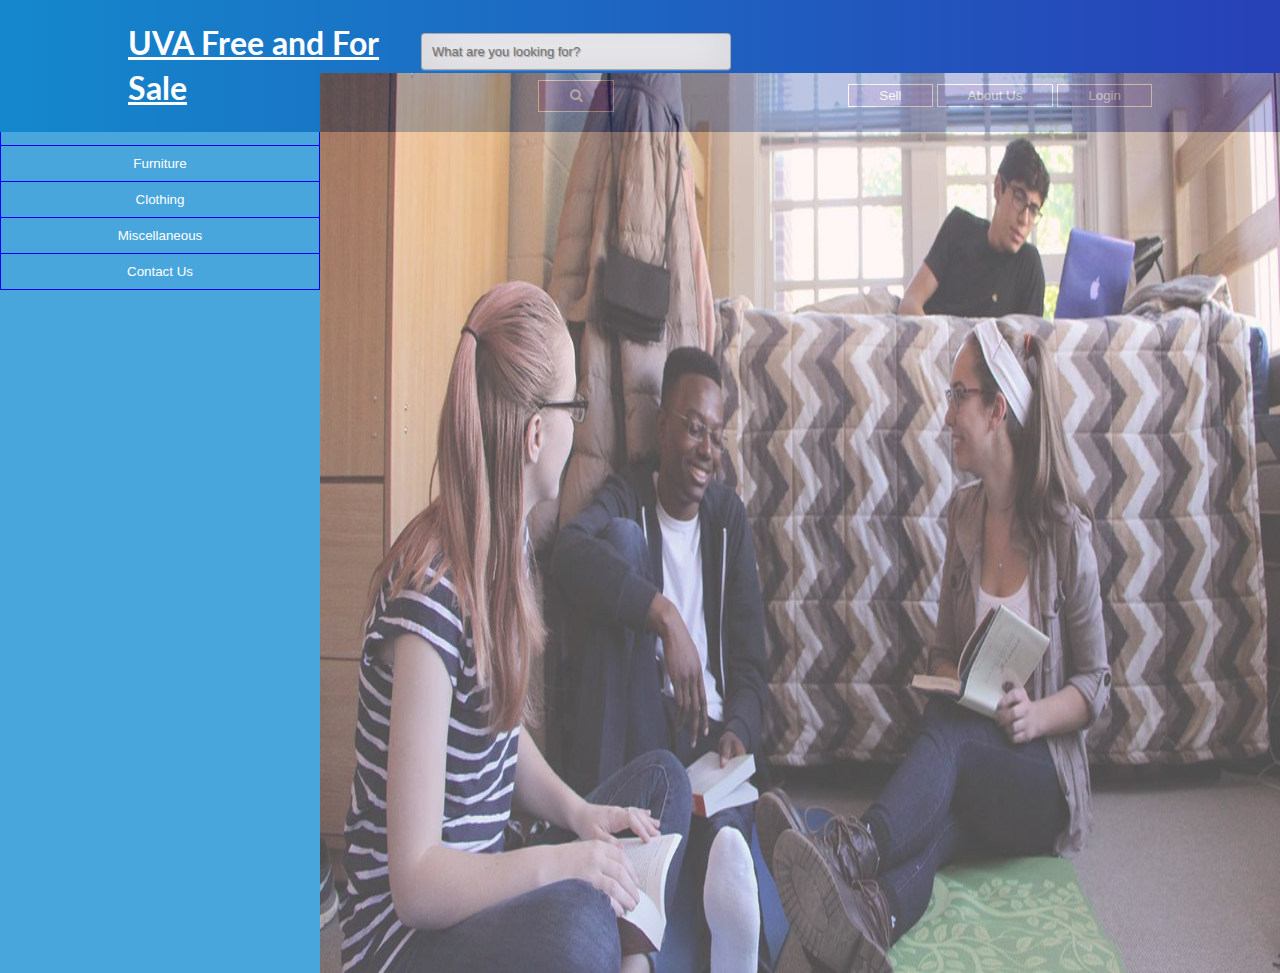
<file: index.html>
<!doctype html>
<html class="no-js" lang="">
    <head>
        <meta charset="utf-8">
        <meta http-equiv="x-ua-compatible" content="ie=edge">
        <title>UVA F&Fs</title>
        <meta name="description" content="">
        <meta name="viewport" content="width=device-width, initial-scale=1">
        
        <link href="https://fonts.googleapis.com/css?family=Lato|Open+Sans" rel="stylesheet">
        <link rel="stylesheet" href="https://maxcdn.bootstrapcdn.com/font-awesome/4.4.0/css/font-awesome.min.css">
        <link rel="manifest" href="site.webmanifest">
        <link rel="apple-touch-icon" href="icon.png">
        <!-- Place favicon.ico in the root directory -->

        <link rel="stylesheet" href="css/main.css">
    </head>
    <body>
        <!--[if lte IE 9]>
            <p class="browserupgrade">You are using an <strong>outdated</strong> browser. Please <a href="https://browsehappy.com/">upgrade your browser</a> to improve your experience and security.</p>
        <![endif]-->

        <!-- Add your site or application content here -->
        <nav id="navbar">
            <h1><a href="index.html" >UVA Free and For Sale</a></h1><div class="wrap">
               <div class="search">
                    <label for = "search">
                        <input type="text" class="searchTerm" placeholder="What are you looking for?"><button type="submit" class="searchButton" style="height: 32px">
                        <i class="fa fa-search"></i>
                        </button>
                    </label>
               </div>
            </div><div id="navbuttons">
            </div>
        </nav>
        <aside class="left-container">
            <div class="btn-group">
                <button>All Items</button>
                <button>Books</button>
                <button>Furniture</button>
                <button>Clothing</button>
                <button>Miscellaneous</button>
                <button>Contact Us</button>
            </div>
        </aside><section class="right-container">

            <!-- This is the part of the page where the content generally changes -->
            <img src="img/Acornmart.jpg" style="opacity: 0.70; height: 100vh; width: 100%">   
        
        </section>
        
        <script src="js/plugins.js"></script>
        <script src="js/main.js"></script>

        <!-- Google Analytics: change UA-XXXXX-Y to be your site's ID. -->
        <script>
            window.ga=function(){ga.q.push(arguments)};ga.q=[];ga.l=+new Date;
            ga('create','UA-XXXXX-Y','auto');ga('send','pageview')
        </script>
        <script src="https://www.google-analytics.com/analytics.js" async defer></script>
    </body>
</html>
</file>
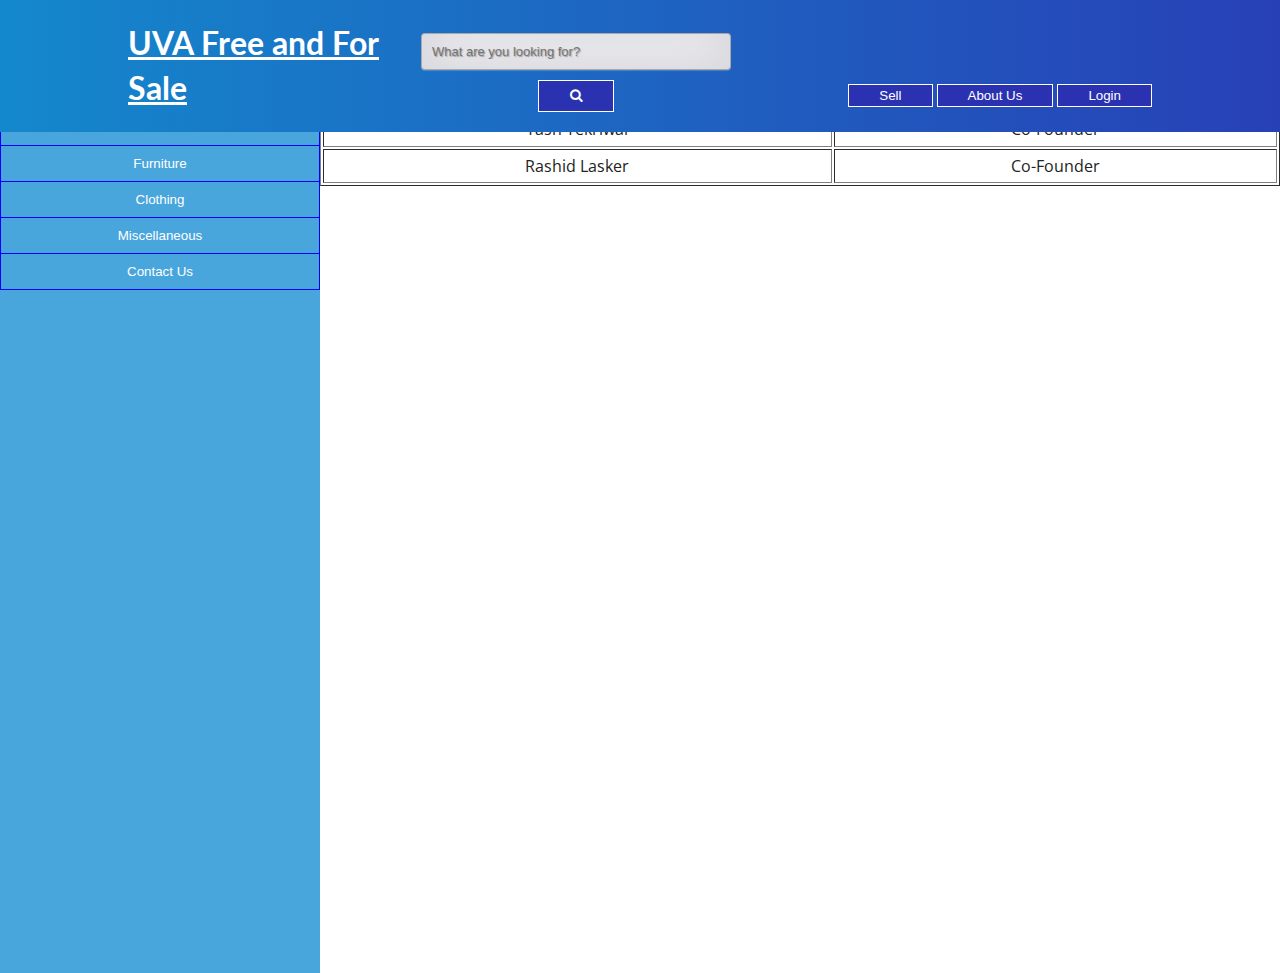
<file: about.html>
<!doctype html>
<html class="no-js" lang="">
    <head>
        <meta charset="utf-8">
        <meta http-equiv="x-ua-compatible" content="ie=edge">
        <title>About</title>
        <meta name="description" content="">
        <meta name="viewport" content="width=device-width, initial-scale=1">
        
        <link href="https://fonts.googleapis.com/css?family=Lato|Open+Sans" rel="stylesheet">
        <link rel="stylesheet" href="https://maxcdn.bootstrapcdn.com/font-awesome/4.4.0/css/font-awesome.min.css">
        <link rel="manifest" href="site.webmanifest">
        <link rel="apple-touch-icon" href="icon.png">
        <!-- Place favicon.ico in the root directory -->

        <link rel="stylesheet" href="css/main.css">
    </head>
    <body>
        <!--[if lte IE 9]>
            <p class="browserupgrade">You are using an <strong>outdated</strong> browser. Please <a href="https://browsehappy.com/">upgrade your browser</a> to improve your experience and security.</p>
        <![endif]-->

        <!-- Add your site or application content here -->
        <nav id="navbar">
            <h1><a href="index.html">UVA Free and For Sale</a></h1><div class="wrap">
               <div class="search">
                  <input type="text" class="searchTerm" placeholder="What are you looking for?"><button type="submit" class="searchButton" style="height: 32px">
                    <i class="fa fa-search"></i>
                 </button>
               </div>
            </div><div id="navbuttons">
            </div>
        </nav>
        <aside class="left-container">
            <div class="btn-group">
                <button>All Items</button>
                <button>Books</button>
                <button>Furniture</button>
                <button>Clothing</button>
                <button>Miscellaneous</button>
                <button>Contact Us</button>
            </div>

        <!-- This is the part of the page where the content generally change -->
        </aside><section class="right-container">

            
                <table border="1" cellspacing="2" cellpadding="5" width="100%"> 
                  <tr>      
                    <th>Person</th>      
                    <th>Title</th> 
                  </tr> 
                  <tr> 
                    <td align="center">Yash Tekriwal</td>      
                    <td align="center">Co-Founder</td> 
                  </tr> 
                  <tr> 
                    <td align="center">Rashid Lasker</td> 
                    <td align="center">Co-Founder</td> 
                  </tr> 
                </table> 

        </section>
        
        <script src="js/plugins.js"></script>
        <script src="js/main.js"></script>

        <!-- Google Analytics: change UA-XXXXX-Y to be your site's ID. -->
        <script>
            window.ga=function(){ga.q.push(arguments)};ga.q=[];ga.l=+new Date;
            ga('create','UA-XXXXX-Y','auto');ga('send','pageview')
        </script>
        <script src="https://www.google-analytics.com/analytics.js" async defer></script>
    </body>
</html>
</file>
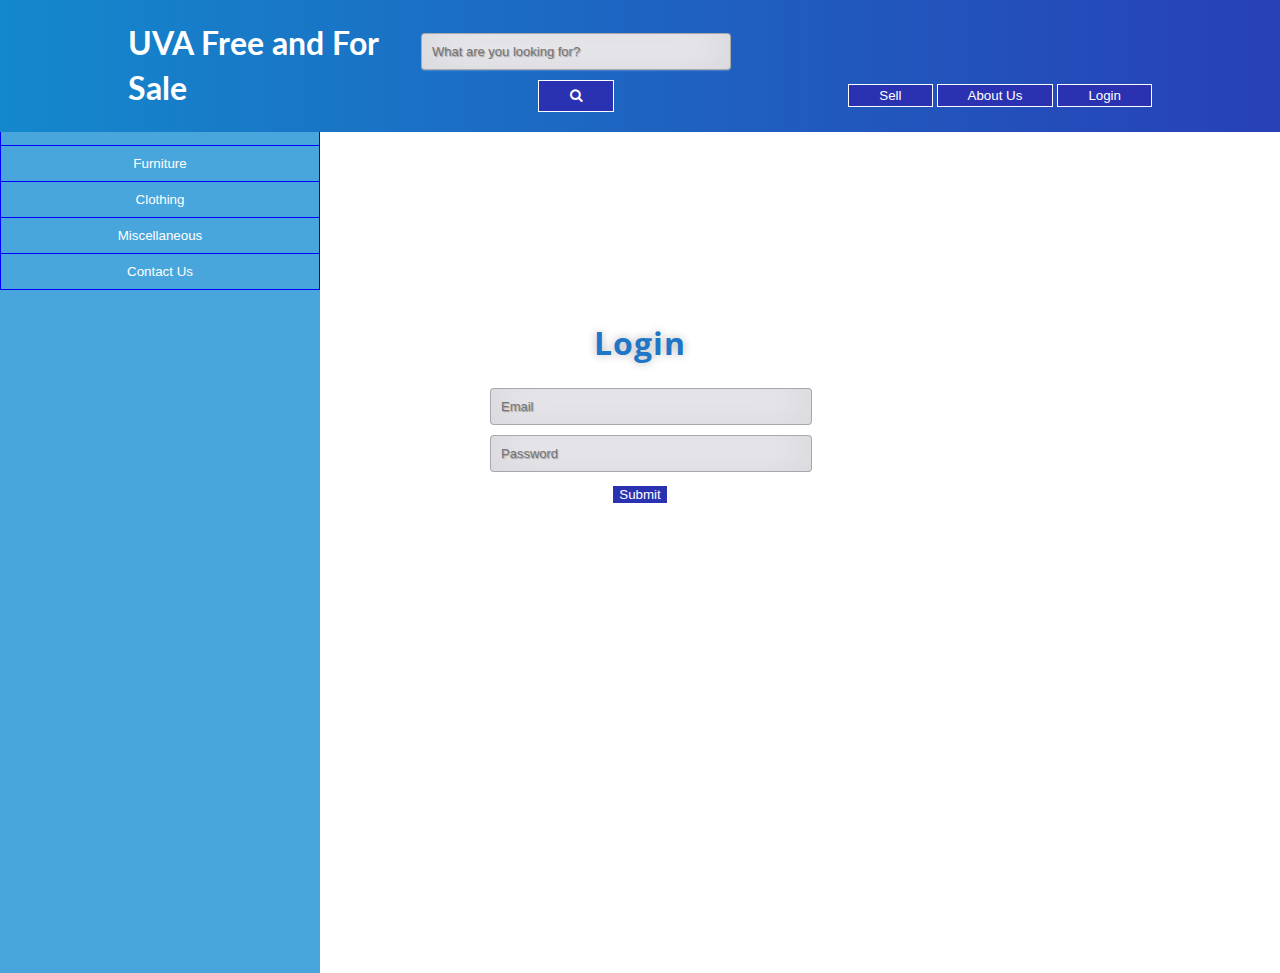
<file: login.html>
<!doctype html>
<html class="no-js" lang="">
    <head>
        <meta charset="utf-8">
        <meta http-equiv="x-ua-compatible" content="ie=edge">
        <title>Login</title>
        <meta name="description" content="">
        <meta name="viewport" content="width=device-width, initial-scale=1">
        
        <link href="https://fonts.googleapis.com/css?family=Lato|Open+Sans" rel="stylesheet">
        <link rel="stylesheet" href="https://maxcdn.bootstrapcdn.com/font-awesome/4.4.0/css/font-awesome.min.css">
        <link rel="manifest" href="site.webmanifest">
        <link rel="apple-touch-icon" href="icon.png">
        <!-- Place favicon.ico in the root directory -->

        <link rel="stylesheet" href="css/main.css">
    </head>
    <body>
        <!--[if lte IE 9]>
            <p class="browserupgrade">You are using an <strong>outdated</strong> browser. Please <a href="https://browsehappy.com/">upgrade your browser</a> to improve your experience and security.</p>
        <![endif]-->

        <!-- Add your site or application content here -->
        <nav id="navbar">
            <h1><a href="index.html" style="text-decoration: none">UVA Free and For Sale</a></h1><div class="wrap">
               <div class="search">
                  <input type="text" class="searchTerm" placeholder="What are you looking for?"><button type="submit" class="searchButton" style="height: 32px">
                    <i class="fa fa-search"></i>
                 </button>
               </div>
            </div><div id="navbuttons">
            </div>
        </nav>
        <aside class="left-container">
            <div class="btn-group">
                <button>All Items</button>
                <button>Books</button>
                <button>Furniture</button>
                <button>Clothing</button>
                <button>Miscellaneous</button>
                <button>Contact Us</button>
            </div>
        </aside><section class="right-container">

            <!-- This is the part of the page where the content generally change -->
            <div class="login">
            <h1 align="center">Login</h1>
            <form action="form-handler.php" method="post">
                <input type="text" name="u" placeholder="Email" required="required" />
                <input type="password" name="p" placeholder="Password" required="required" />
                <div class="wrapper">
                    <button type="submit" class="btn btn-primary btn-block btn-large">Submit</button>
                </div>
            </form>    
        
        </section>
        
        <script src="js/plugins.js"></script>
        <script src="js/main.js"></script>

        <!-- Google Analytics: change UA-XXXXX-Y to be your site's ID. -->
        <script>
            window.ga=function(){ga.q.push(arguments)};ga.q=[];ga.l=+new Date;
            ga('create','UA-XXXXX-Y','auto');ga('send','pageview')
        </script>
        <script src="https://www.google-analytics.com/analytics.js" async defer></script>
    </body>
</html>
</file>
<file: css/main.css>
/*
 * What follows is the result of much research on cross-browser styling.
 * Credit left inline and big thanks to Nicolas Gallagher, Jonathan Neal,
 * Kroc Camen, and the H5BP dev community and team.
 */

/* ==========================================================================
   Base styles: opinionated defaults
   ========================================================================== */

html {
    color: #222;
    font-size: 1em;
    line-height: 1.4;
}

/*
 * Remove text-shadow in selection highlight:
 * https://twitter.com/miketaylr/status/12228805301
 *
 * Vendor-prefixed and regular ::selection selectors cannot be combined:
 * https://stackoverflow.com/a/16982510/7133471
 *
 * Customize the background color to match your design.
 */

::selection {
    background: #b3d4fc;
    text-shadow: none;
}

/*
 * A better looking default horizontal rule
 */

hr {
    display: block;
    height: 1px;
    border: 0;
    border-top: 1px solid #ccc;
    margin: 1em 0;
    padding: 0;
}

/*
 * Remove the gap between audio, canvas, iframes,
 * images, videos and the bottom of their containers:
 * https://github.com/h5bp/html5-boilerplate/issues/440
 */

audio,
canvas,
iframe,
img,
svg,
video {
    vertical-align: middle;
}

/*
 * Remove default fieldset styles.
 */

fieldset {
    border: 0;
    margin: 0;
    padding: 0;
}

/*
 * Allow only vertical resizing of textareas.
 */

textarea {
    resize: vertical;
}

/* ==========================================================================
   Browser Upgrade Prompt
   ========================================================================== */

.browserupgrade {
    margin: 0.2em 0;
    background: #ccc;
    color: #000;
    padding: 0.2em 0;
}

/* ==========================================================================
   Author's custom styles
   ========================================================================== */

/*********************************OVERALL**************************************/

body{
    margin: 0;
    font-family: 'Open Sans', sans-serif;
}

button{
    background-color:#2B32B2;
    border: 1px white solid;
    color: white;
}

input { 
    width: 100%; 
    margin-bottom: 10px; 
    background: rgba(241,240,245,1);
    border: none;
    outline: none;
    padding: 10px;
    font-size: 13px;
    color: #101010;
    text-shadow: 1px 1px 1px rgba(0,0,0,0.3);
    border: 1px solid rgba(0,0,0,0.3);
    border-radius: 4px;
    box-shadow: inset 0 -5px 45px rgba(100,100,100,0.2), 0 1px 1px rgba(255,255,255,0.2);
    -webkit-transition: box-shadow .5s ease;
    -moz-transition: box-shadow .5s ease;
    -o-transition: box-shadow .5s ease;
    -ms-transition: box-shadow .5s ease;
    transition: box-shadow .5s ease;
}

.login { 
    position: absolute;
    top: 50%;
    left: 50%;
    margin: -150px 0 0 -150px;
    width:300px;
    height:300px;
}

.login h1 { color: #1f76c6; text-shadow: 0 0 10px rgba(0,0,0,0.3); letter-spacing:1px;
 text-align:center; }





/***********************************NAV****************************************/

nav h1, nav .wrap, #navbuttons, .navbutton{
    display: inline-block;
}

nav{
    background: #1488CC;  /* fallback for old browsers */
    background: -webkit-linear-gradient(to left, #2B32B2, #1488CC);  /* Chrome 10-25, Safari 5.1-6 */
    background: linear-gradient(to left, #2B32B2, #1488CC); /* W3C, IE 10+/ Edge, Firefox 16+, Chrome 26+, Opera 12+, Safari 7+ */
    padding-left: 10%;
    padding-right: 10%;
    position: fixed;
    width: 100%;
}

nav h1{
    color: white;
    width: 20%;
    font-family: 'Lato', sans-serif;
}

nav .wrap{
    width: 30%;
    text-align: center;
}

.wrapper {
    text-align: center;
}

.search{
    width:100%;
}

.search input{
    width: 75%;
}

.search button{
    width: 20%;
    padding: 2px 0;
    color: white;
}

#navbuttons{
    width: 30%;
    text-align: right;
    font-family: 'Open Sans', sans-serif;
}

.navbutton{
    padding: 3px 30px;
}


/********************************SIDEBAR****************************************/
.left-container{
    width:25%;
    min-height:100vh;
    display: inline-block;
    background-color: #49A6DC;
    padding-top: 73px; 
    vertical-align: top;
}

.btn-group button {
    background-color: #49A6DC; /* Green background */
    border: 1px solid blue; /* Green border */
    color: white; /* White text */
    padding: 10px 24px; /* Some padding */
    cursor: pointer; /* Pointer/hand icon */
    width: 100%; /* Set a width if needed */
    display: block; /* Make the buttons appear below each other */
}

.btn-group button:not(:last-child) {
    border-bottom: none; /* Prevent double borders */
}

/* Add a background color on hover */
.btn-group button:hover {
    background-color: #1a8ed2;
}

/**********************************MAIN****************************************/
.right-container{
    width:75%;
    min-height:100vh;
    display: inline-block;
    vertical-align: top;
    padding-top: 73px;
}


a:visited, a {
    color: white;
}

a:hover{
    text-decoration: underline;
}

/**********************************SELL****************************************/

.card{
    margin: 20px auto;
    width:95%;
    border-radius: 4px;
    border: 1px grey solid;
    height: 200px;
}

.card img{
    height: 100%;
    display: inline-block;
}

.card-info{
    display: inline-block;
    margin-left: 20px;
}

/**********************************LOGIN***************************************/
.welcome-message{
    text-align: center;
    width:100%;
}

/* ==========================================================================
   Helper classes
   ========================================================================== */

/*
 * Hide visually and from screen readers
 */

.hidden {
    display: none !important;
}

/*
 * Hide only visually, but have it available for screen readers:
 * https://snook.ca/archives/html_and_css/hiding-content-for-accessibility
 *
 * 1. For long content, line feeds are not interpreted as spaces and small width
 *    causes content to wrap 1 word per line:
 *    https://medium.com/@jessebeach/beware-smushed-off-screen-accessible-text-5952a4c2cbfe
 */

.visuallyhidden {
    border: 0;
    clip: rect(0 0 0 0);
    clip-path: inset(50%);
    height: 1px;
    margin: -1px;
    overflow: hidden;
    padding: 0;
    position: absolute;
    width: 1px;
    white-space: nowrap; /* 1 */
}

/*
 * Extends the .visuallyhidden class to allow the element
 * to be focusable when navigated to via the keyboard:
 * https://www.drupal.org/node/897638
 */

.visuallyhidden.focusable:active,
.visuallyhidden.focusable:focus {
    clip: auto;
    clip-path: none;
    height: auto;
    margin: 0;
    overflow: visible;
    position: static;
    width: auto;
    white-space: inherit;
}

/*
 * Hide visually and from screen readers, but maintain layout
 */

.invisible {
    visibility: hidden;
}

/*
 * Clearfix: contain floats
 *
 * For modern browsers
 * 1. The space content is one way to avoid an Opera bug when the
 *    `contenteditable` attribute is included anywhere else in the document.
 *    Otherwise it causes space to appear at the top and bottom of elements
 *    that receive the `clearfix` class.
 * 2. The use of `table` rather than `block` is only necessary if using
 *    `:before` to contain the top-margins of child elements.
 */

.clearfix:before,
.clearfix:after {
    content: " "; /* 1 */
    display: table; /* 2 */
}

.clearfix:after {
    clear: both;
}

/* ==========================================================================
   EXAMPLE Media Queries for Responsive Design.
   These examples override the primary ('mobile first') styles.
   Modify as content requires.
   ========================================================================== */

@media only screen and (min-width: 35em) {
    /* Style adjustments for viewports that meet the condition */
}

@media print,
       (min-resolution: 1.25dppx),
       (min-resolution: 120dpi) {
    /* Style adjustments for high resolution devices */
}

/* ==========================================================================
   Print styles.
   Inlined to avoid the additional HTTP request:
   http://www.phpied.com/delay-loading-your-print-css/
   ========================================================================== */

@media print {
    *,
    *:before,
    *:after {
        background: transparent !important;
        color: #000 !important; /* Black prints faster:
                                   http://www.sanbeiji.com/archives/953 */
        box-shadow: none !important;
        text-shadow: none !important;
    }

    a,
    a:visited {
        text-decoration: underline;
    }

    a[href]:after {
        content: " (" attr(href) ")";
    }

    abbr[title]:after {
        content: " (" attr(title) ")";
    }

    /*
     * Don't show links that are fragment identifiers,
     * or use the `javascript:` pseudo protocol
     */

    a[href^="#"]:after,
    a[href^="javascript:"]:after {
        content: "";
    }

    pre {
        white-space: pre-wrap !important;
    }
    pre,
    blockquote {
        border: 1px solid #999;
        page-break-inside: avoid;
    }

    /*
     * Printing Tables:
     * http://css-discuss.incutio.com/wiki/Printing_Tables
     */

    thead {
        display: table-header-group;
    }

    th {
        font-weight: bold;
        color: ##2075c1;
    }
    tr,
    img {
        opacity: 0.10;
        page-break-inside: avoid;
    }

    p,
    h2,
    h3 {
        orphans: 3;
        widows: 3;
    }

    h2,
    h3 {
        page-break-after: avoid;
    }
}
</file>
